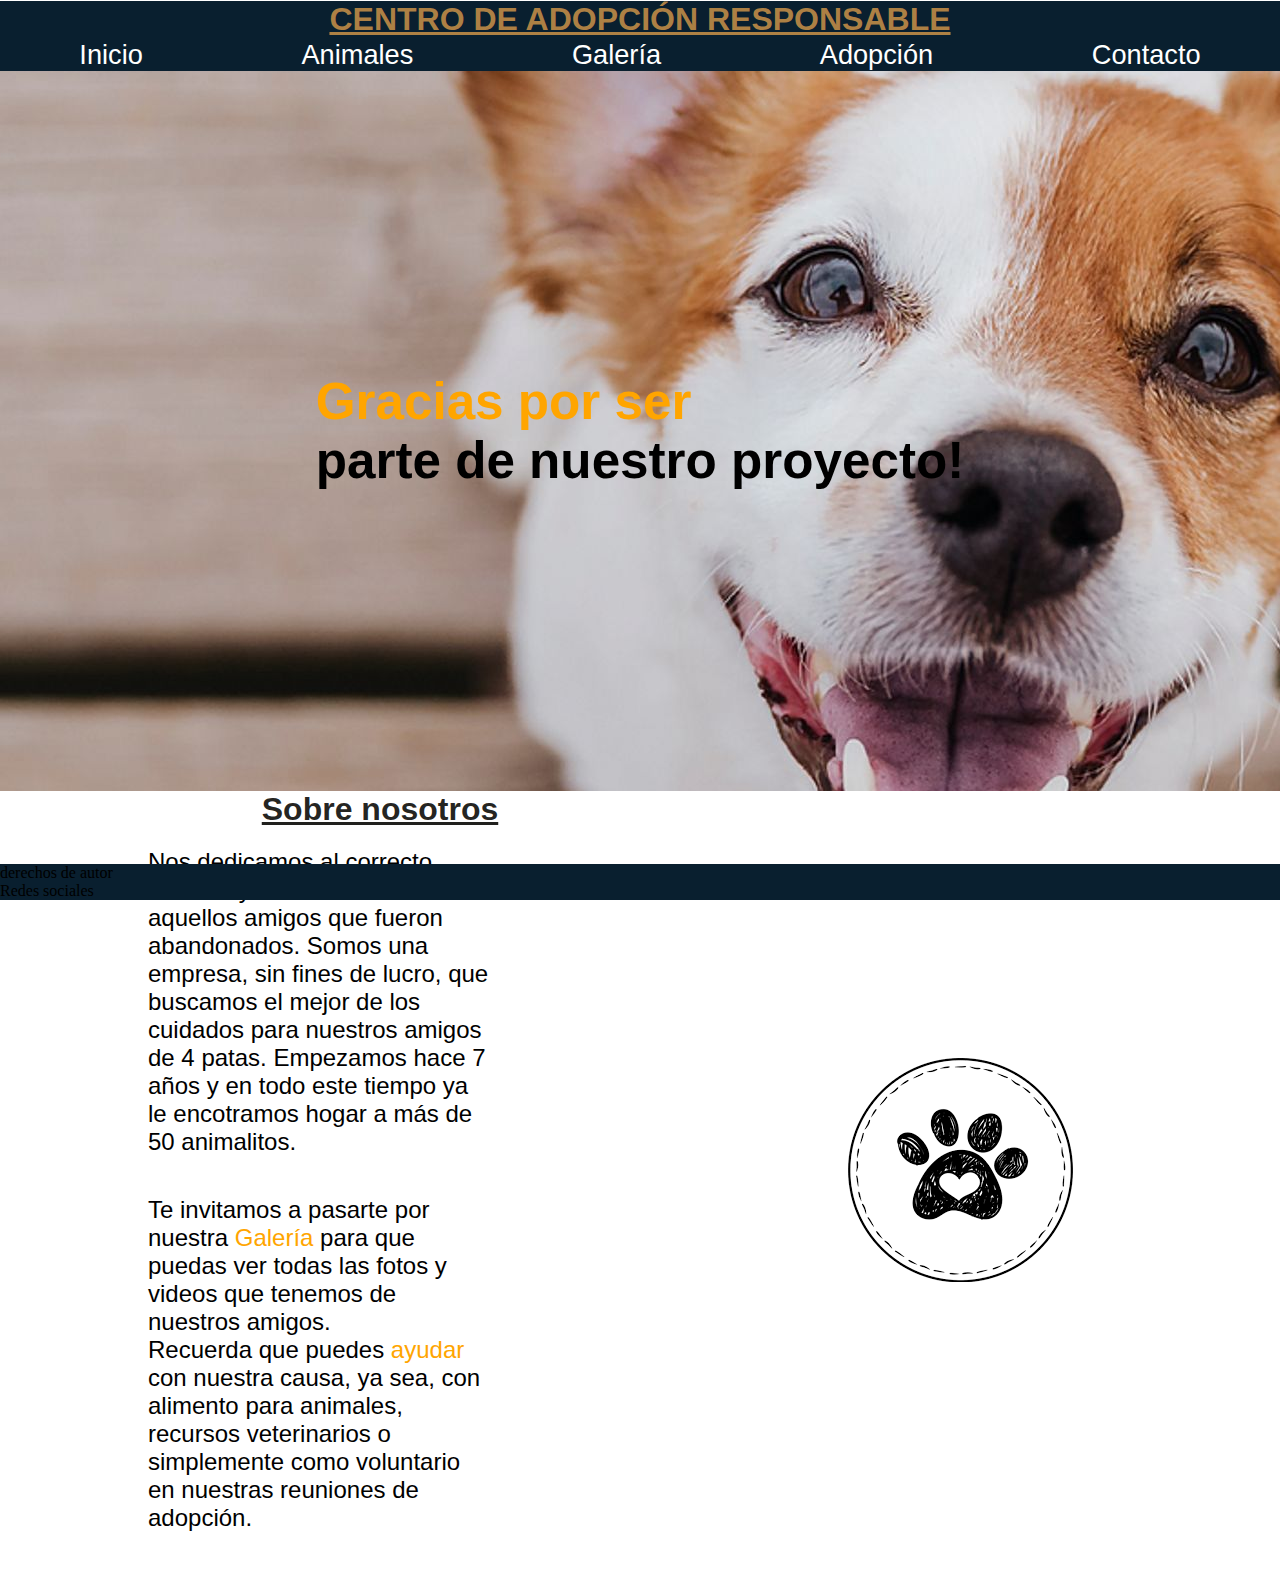
<file: index.html>
<!DOCTYPE html>
<html lang="en">

<head>
    <meta charset="UTF-8">
    <meta http-equiv="X-UA-Compatible" content="IE=edge">
    <meta name="viewport" content="width=device-width, initial-scale=1.0">
    <link rel="stylesheet" href="main-v1.css" type="text/css">
    <title>C.A.R - Inicio</title>
</head>

<body class="body__index">
    <!-- Empieza Encabezado -->
    <header>
        <h1 class="title__principal">Centro de Adopción Responsable</h1>



        <div>
            <nav class="nav__web">

                <ul class="menu">

                    <li class="boton__nav"><a class="link__nav" href="./index.html">Inicio</a></li>
                    <li class="boton__nav"><a class="link__nav" href="./pages/animalitos.html">Animales</a></li>
                    <li class="boton__nav"><a class="link__nav" href="./pages/galeria.html">Galería</a></li>
                    <li class="boton__nav"><a class="link__nav" href="./pages/adopcion.html">Adopción</a></li>
                    <li class="boton__nav"><a class="link__nav" href="./pages/contacto.html">Contacto</a></li>

                </ul>


            </nav>
        </div>



    </header>
    <!-- Termina encabezado -->


    <!-- Emepieza main -->
    <main class="main__index">
        <div class="div__center">
            <h2 class="title__center">Gracias por ser <br><span>parte de nuestro proyecto!</span></h2>
        </div>
        <div class="flexbox__about__us">
            <div class="about__us">
                <h3 class="about__us__title">Sobre nosotros</h3>
            </div>
            <div class="about__us__p">
                <p class="p">Nos dedicamos al correcto cuidado y desarrollo de aquellos amigos que fueron abandonados.
                    Somos una
                    empresa, sin fines de lucro, que buscamos el mejor de los cuidados para nuestros amigos de 4
                    patas. Empezamos hace 7 años y en todo este tiempo ya le encotramos hogar a más de 50 animalitos.
                </p>
            </div>

            <div class="invitacion">
                <span>Te invitamos a pasarte por nuestra <a href="./pages/galeria.html">Galería</a> para que puedas ver
                    todas
                    las fotos y videos que tenemos de nuestros amigos.<br>
                    Recuerda que puedes <a href="./pages/contacto.html">ayudar</a> con nuestra causa, ya sea, con
                    alimento
                    para animales, recursos veterinarios o simplemente como voluntario en nuestras reuniones de
                    adopción.
                </span>
            </div>
            <div class="about__us__img">
                <img src="./assets/logo-1.png" alt="" class="logo__img">
            </div>
        </div>



    </main>
    <!-- Termina main -->


    <!-- Empieza el footer -->

    <footer>
        <div>
            <nav class="bottom-nav-left">derechos de autor</nav>
            <nav class="bottom-nav-right">Redes sociales</nav>
        </div>


    </footer>

    <!-- Termina el footer -->
</body>

</html>
</file>
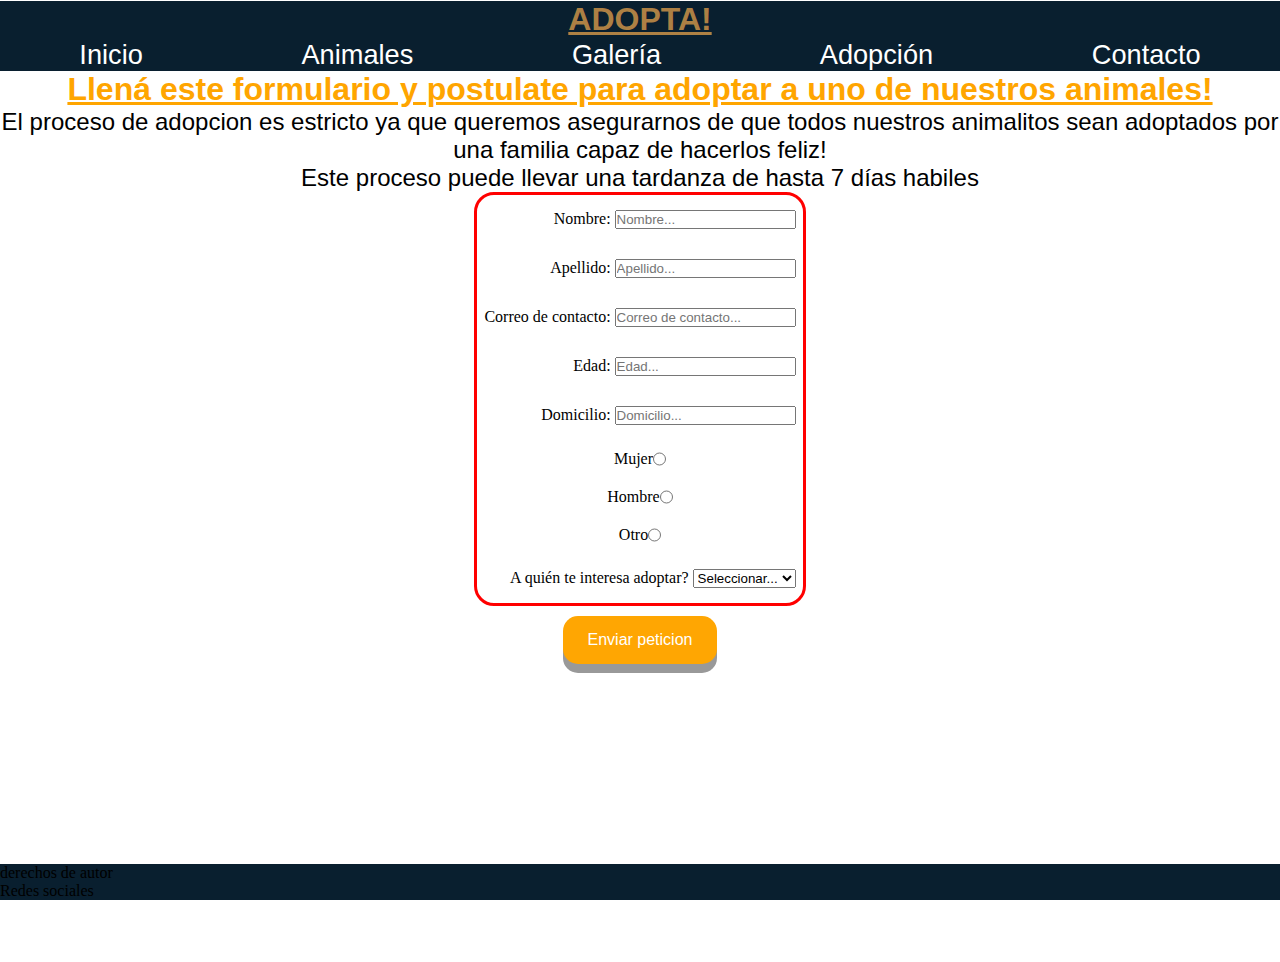
<file: pages/adopcion.html>
<!DOCTYPE html>
<html lang="en">

<head>
    <meta charset="UTF-8">
    <meta http-equiv="X-UA-Compatible" content="IE=edge">
    <meta name="viewport" content="width=device-width, initial-scale=1.0">
    <link rel="stylesheet" href="../main-v1.css" type="text/css">
    <title>C.A.R - Adopcion</title>
</head>

<body class="body__adopcion">
    <header>
        <h1 class="title__principal">Adopta!</h1>

        <nav class="nav__web">

            <ul class="menu">

                <li class="boton__nav"><a class="link__nav" href="../index.html">Inicio</a></li>
                <li class="boton__nav"><a class="link__nav" href="./animalitos.html">Animales</a></li>
                <li class="boton__nav"><a class="link__nav" href="./galeria.html">Galería</a></li>
                <li class="boton__nav"><a class="link__nav" href="./adopcion.html">Adopción</a></li>
                <li class="boton__nav"><a class="link__nav" href="./contacto.html">Contacto</a></li>
            </ul>

        </nav>

    </header>
    <main class="main__adopcion">
        <h2 class="title__adopt">Llená este formulario y postulate para adoptar a uno de nuestros animales!</h2>
        <div class="txt__adopcion">
            <span>
                El proceso de adopcion es estricto ya que queremos asegurarnos de que todos nuestros animalitos sean
                adoptados por una familia capaz de hacerlos feliz!
            </span>
            <p>Este proceso puede llevar una tardanza de hasta 7 días habiles</p>
        </div>
        <div class="adopt__cont">
            <div class="adopcion">
                <form action="">
                    <div class="input__card">
                        <label for="nombre">Nombre:</label>
                        <input type="text" id="nombre" placeholder="Nombre..." required>
                    </div>
                    <div class="input__card">
                        <label for="apellido">Apellido:</label>
                        <input type="text" id="apellido" placeholder="Apellido..." required>
                    </div>
                    <div class="input__card">
                        <label for="email">Correo de contacto:</label>
                        <input type="email" id="email" placeholder="Correo de contacto..." required>
                    </div>
                    <div>
                        <div class="input__card">
                            <label for="edad">Edad:</label>
                            <input type="number" id="edad" placeholder="Edad..." required>
                        </div>
                        <div class="input__card">
                            <label for="domicilio">Domicilio:</label>
                            <input type="text" id="domicilio" placeholder="Domicilio..." required>
                        </div>
                    </div>
                    <div class="gender__select">
                        <div class="input__card--gender">
                            <label for="">Mujer</label>
                            <input type="radio" name="genero" required>
                        </div>
                        <div class="input__card--gender">
                            <label for="">Hombre</label>
                            <input type="radio" name="genero" required>
                        </div>
                        <div class="input__card--gender">
                            <label for="">Otro</label>
                            <input type="radio" name="genero" required>
                        </div>
                    </div>
                    <div class="input__card">
                        <label for="nombre-animal">A quién te interesa adoptar?</label>
                        <select name="" id="nombre-animal" required>
                            <option value="">Seleccionar...</option>
                            <option value="">Oscar</option>
                            <option value="">Ezequiel</option>
                            <option value="">Bir</option>
                            <option value="">Bugs</option>
                            <option value="">Mariano</option>
                            <option value="">Patrick</option>
                        </select>
                    </div>
            </div>
        </div>
        <div class="adop__btn">
            <input class="btn__submit" type="submit" value="Enviar peticion">

        </div>
        </form>








    </main>

    <footer>
        <div>
            <nav class="bottom-nav-left">derechos de autor</nav>
            <nav class="bottom-nav-right">Redes sociales</nav>
        </div>


    </footer>
</body>

</html>
</file>
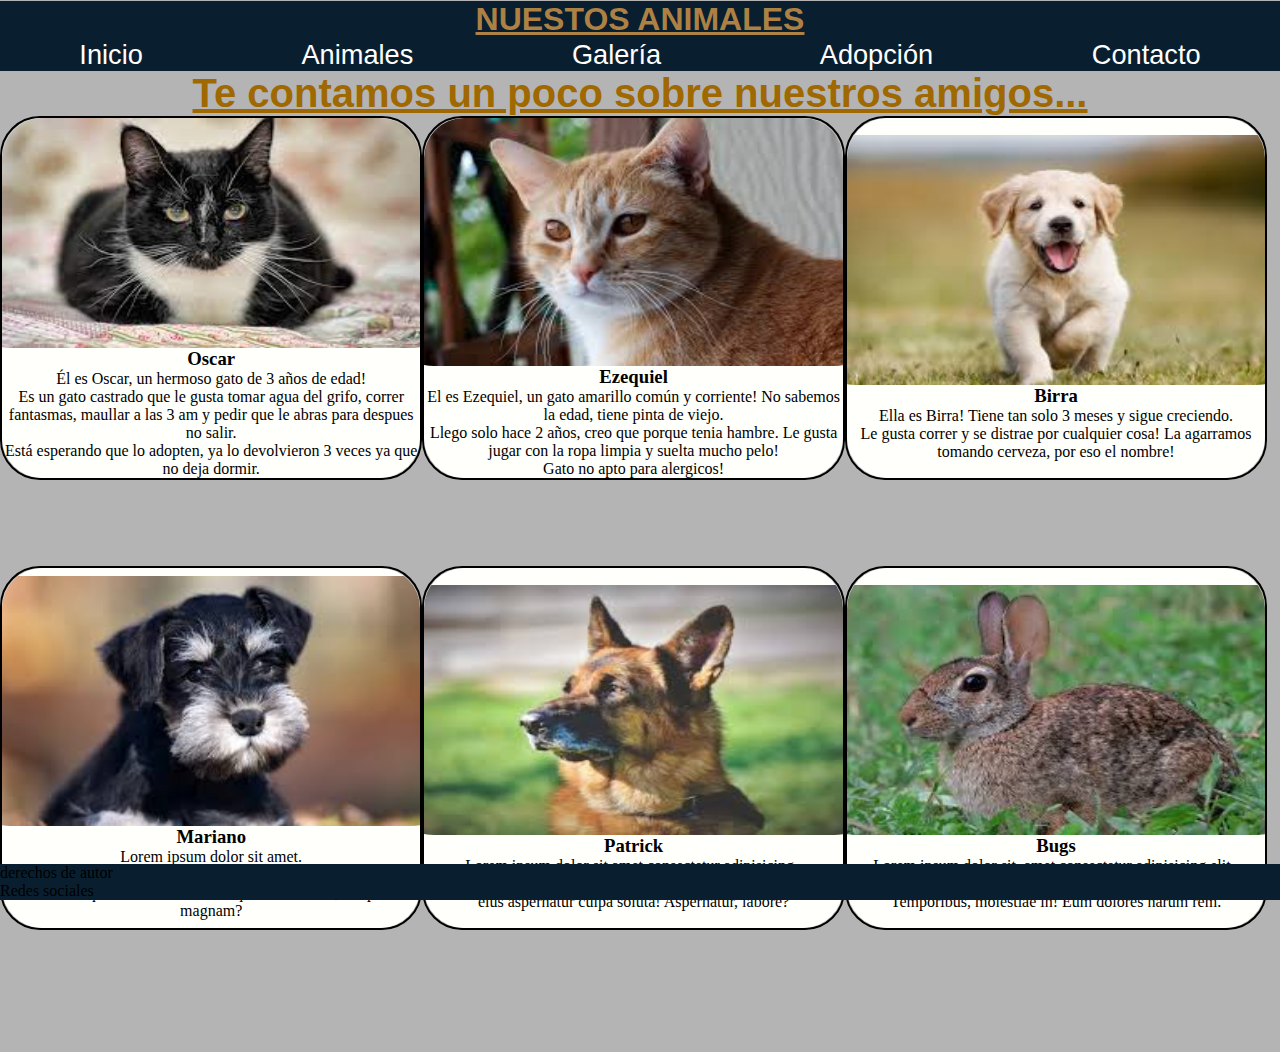
<file: pages/animalitos.html>
<!DOCTYPE html>
<html lang="en">

<head>
    <meta charset="UTF-8">
    <meta http-equiv="X-UA-Compatible" content="IE=edge">
    <meta name="viewport" content="width=device-width, initial-scale=1.0">
    <link rel="stylesheet" href="../main-v1.css" type="text/css">
    <title>C.A.R - Animales</title>
</head>

<body class="body__animales">
    <header>
        <h1 class="title__principal">Nuestos Animales</h1>
        <nav class="nav__web">
            <ul class="menu">
                <li class="boton__nav"><a class="link__nav" href="../index.html">Inicio</a></li>
                <li class="boton__nav"><a class="link__nav" href="./animalitos.html">Animales</a></li>
                <li class="boton__nav"><a class="link__nav" href="./galeria.html">Galería</a></li>
                <li class="boton__nav"><a class="link__nav" href="./adopcion.html">Adopción</a></li>
                <li class="boton__nav"><a class="link__nav" href="./contacto.html">Contacto</a></li>
            </ul>
        </nav>
    </header>
    <!-- Empieza el main -->
    <main class="main__animalitos">

        <h2 class="title__animales">Te contamos un poco sobre nuestros amigos...</h2>

        <div class="div__contenedor">
            <!-- Primera Card -->
            <div class="div__animal">
                <section class="animal">
                    <article class="animal__tarjeta">
                        <img src="../assets/gato-1.jpg" alt="" class="animal__img">
                        <h3 class="animal__name">Oscar</h3>
                        <p class="animal__description">Él es Oscar, un hermoso gato de 3 años de edad!</p>
                        <p class="animal__description">Es un gato castrado que le gusta tomar agua del grifo, correr
                            fantasmas, maullar a las 3 am y
                            pedir
                            que le abras para despues no salir.</p>
                        <p class="animal__description">Está esperando que lo adopten, ya lo devolvieron 3 veces ya que
                            no
                            deja dormir.</p>
                    </article>
                </section>
            </div>
            <!-- Segunda Card -->
            <div class="div__animal">
                <section class="animal">
                    <article class="animal__tarjeta">
                        <img src="../assets/gato-2.jpg" alt="" class="animal__img">
                        <h3 class="animal__name">Ezequiel</h3>
                        <p class="animal__description">El es Ezequiel, un gato amarillo común y corriente! No sabemos la
                            edad, tiene pinta de viejo.
                        </p>
                        <p class="animal__description">Llego solo hace 2 años, creo que porque tenia hambre. Le gusta
                            jugar con la ropa limpia y
                            suelta
                            mucho pelo!</p>
                        <p class="animal__description">Gato no apto para alergicos!</p>
                    </article>
                </section>
            </div>
            <!-- Tercera Card -->
            <div class="div__animal">
                <section class="animal">
                    <article class="animal__tarjeta">
                        <img src="../assets/perro-1.jpg" alt="" class="animal__img">
                        <h3 class="animal__name">Birra</h3>
                        <p class="animal__description">Ella es Birra! Tiene tan solo 3 meses y sigue creciendo.</p>
                        <p class="animal__description">Le gusta correr y se distrae por cualquier cosa! La agarramos
                            tomando cerveza, por eso el
                            nombre!
                        </p>
                    </article>
                </section>
            </div>
            <!-- Cuarta Card -->
            <div class="div__animal">
                <section class="animal">
                    <article class="animal__tarjeta">
                        <img src="../assets/perro-2.jpg" alt="" class="animal__img">
                        <h3 class="animal__name">Mariano</h3>
                        <p class="animal__description">Lorem ipsum dolor sit amet.</p>
                        <p class="animal__description">Lorem ipsum dolor sit amet consectetur, adipisicing elit. Modi
                            reiciendis eaque ullam distinctio aliquam commodi, temporibus magnam?
                        </p>
                    </article>
                </section>
            </div>
            <!-- Quinta Card -->
            <div class="div__animal">
                <section class="animal">
                    <article class="animal__tarjeta">
                        <img src="../assets/perro-4.jpg" alt="" class="animal__img">
                        <h3 class="animal__name">Patrick</h3>
                        <p class="animal__description">Lorem ipsum dolor sit amet consectetur adipisicing..</p>
                        <p class="animal__description">Lorem ipsum dolor sit amet consectetur adipisicing elit. Sit non
                            eius aspernatur culpa soluta! Aspernatur, labore?
                        </p>
                    </article>
                </section>
            </div>
            <!-- Sexta Card -->
            <div class="div__animal">
                <section class="animal">
                    <article class="animal__tarjeta">
                        <img src="../assets/conejo.jpg" alt="" class="animal__img">
                        <h3 class="animal__name">Bugs</h3>
                        <p class="animal__description">Lorem ipsum dolor sit, amet consectetur adipisicing elit..</p>
                        <p class="animal__description">Lorem, ipsum dolor sit amet consectetur adipisicing elit.
                            Temporibus, molestiae in! Eum dolores harum rem.
                        </p>
                    </article>
                </section>
            </div>

        </div>


    </main>

    <footer>
        <div>
            <nav class="bottom-nav-left">derechos de autor</nav>
            <nav class="bottom-nav-right">Redes sociales</nav>
        </div>


    </footer>


</body>

</html>
</file>
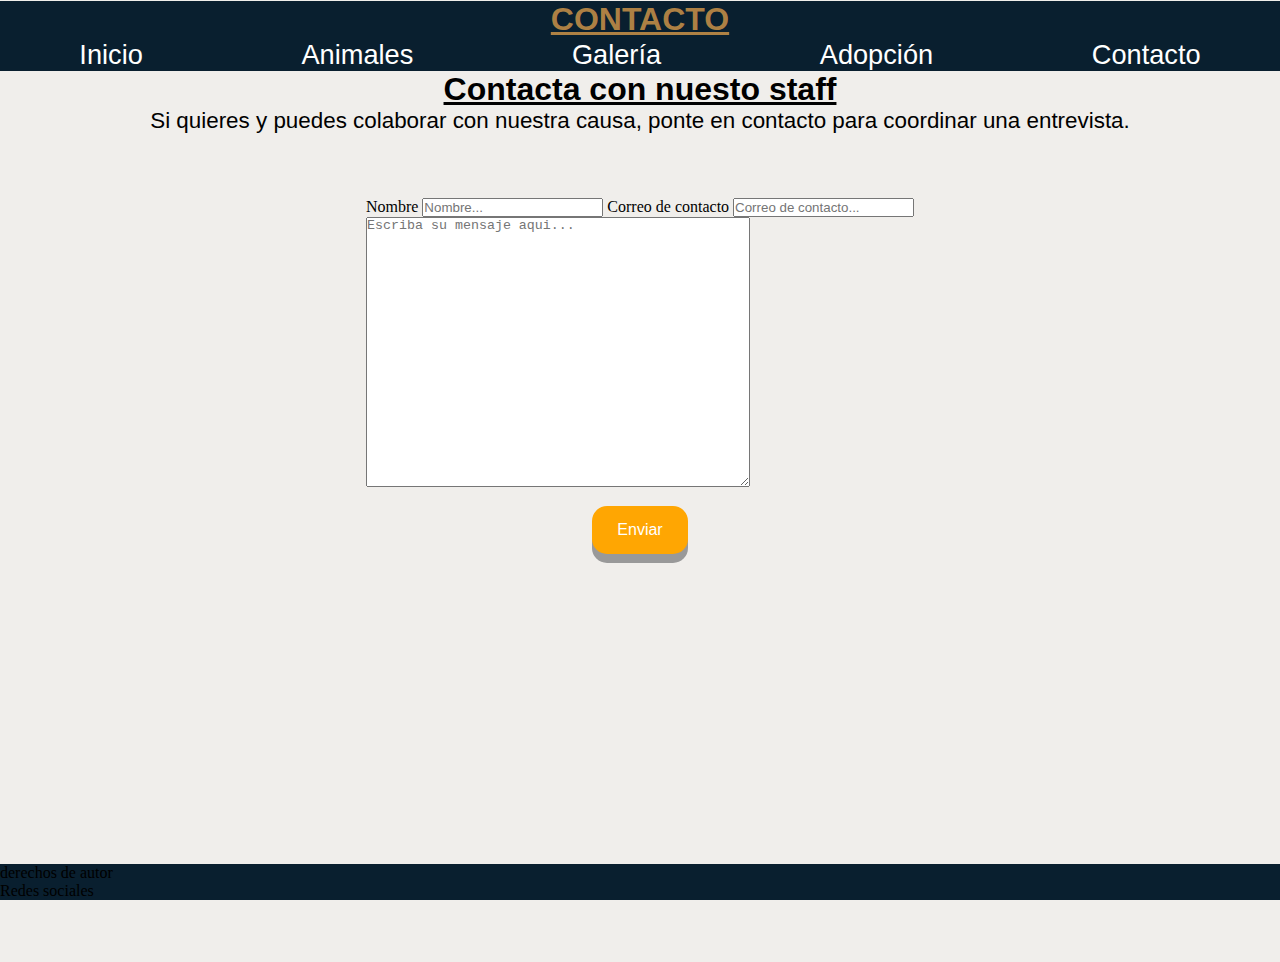
<file: pages/contacto.html>
<!DOCTYPE html>
<html lang="en">

<head>
    <meta charset="UTF-8">
    <meta http-equiv="X-UA-Compatible" content="IE=edge">
    <meta name="viewport" content="width=device-width, initial-scale=1.0">
    <link rel="stylesheet" href="../main-v1.css" type="text/css">
    <title>C.A.R - Contacto</title>
</head>

<body class="body__contacto">
    <header>
        <h1 class="title__principal">Contacto</h1>
        <nav class="nav__web">
            <ul class="menu">
                <li class="boton__nav"><a class="link__nav" href="../index.html">Inicio</a></li>
                <li class="boton__nav"><a class="link__nav" href="./animalitos.html">Animales</a></li>
                <li class="boton__nav"><a class="link__nav" href="./galeria.html">Galería</a></li>
                <li class="boton__nav"><a class="link__nav" href="./adopcion.html">Adopción</a></li>
                <li class="boton__nav"><a class="link__nav" href="./contacto.html">Contacto</a></li>
            </ul>
        </nav>
    </header>
    <!-- Termina el header -->
    <main class="main__contacto">
        <h2 class="title__contacto">Contacta con nuesto staff</h2>

        <p class="p__contacto">Si quieres y puedes colaborar con nuestra causa, ponte en contacto para coordinar una
            entrevista.</p>
        <div class="contacto__card">
            <form action="">
                <div >
                    <label for="nombre">Nombre</label>
                    <input type="text" id="nombre" placeholder="Nombre..." required>

                    <label for="email">Correo de contacto</label>
                    <input type="email" id="email" placeholder="Correo de contacto..." required>
                </div>
                <div>
                    <textarea class="text__area__contacto" name="" id="" cols="30" rows="10"
                        placeholder="Escriba su mensaje aqui..." required></textarea>
                </div>
                <div class="btn__contacto">
                    <input class="btn__submit" type="submit" value="Enviar">
                </div>
        </div>


        </form>
    </main>
    <footer>
        <div>
            <nav class="bottom-nav-left">derechos de autor</nav>
            <nav class="bottom-nav-right">Redes sociales</nav>
        </div>


    </footer>
</body>

</html>
</file>
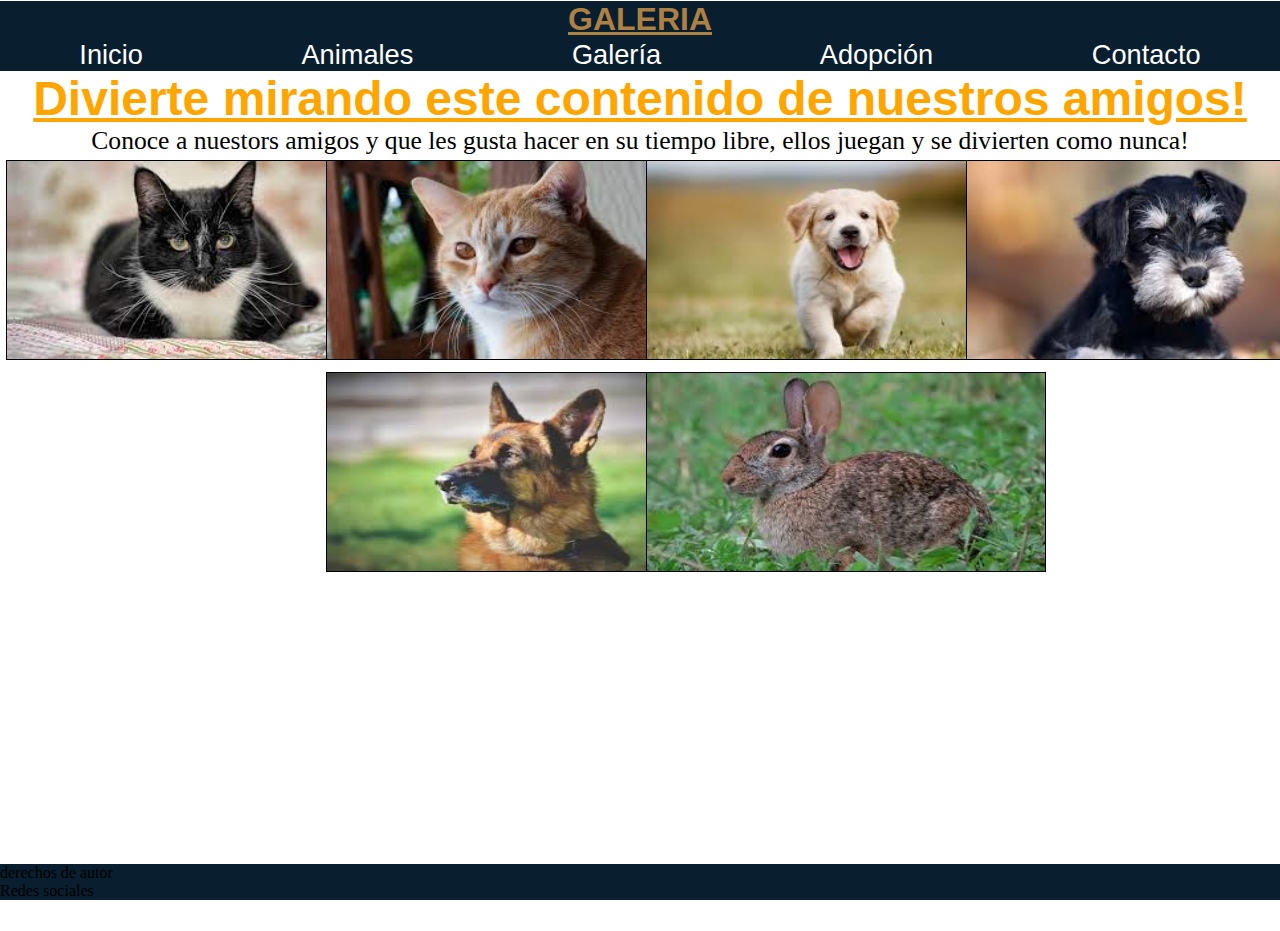
<file: pages/galeria.html>
<!DOCTYPE html>
<html lang="en">

<head>
    <meta charset="UTF-8">
    <meta http-equiv="X-UA-Compatible" content="IE=edge">
    <meta name="viewport" content="width=device-width, initial-scale=1.0">
    <link rel="stylesheet" href="../main-v1.css" type="text/css">
    <title>C.A.R - Galeria</title>
</head>

<body>
    <header>
        <h1 class="title__principal">Galeria</h1>
        <nav class="nav__web">
            <ul class="menu">
                <li class="boton__nav"><a class="link__nav" href="../index.html">Inicio</a></li>
                <li class="boton__nav"><a class="link__nav" href="./animalitos.html">Animales</a></li>
                <li class="boton__nav"><a class="link__nav" href="./galeria.html">Galería</a></li>
                <li class="boton__nav"><a class="link__nav" href="./adopcion.html">Adopción</a></li>
                <li class="boton__nav"><a class="link__nav" href="./contacto.html">Contacto</a></li>
            </ul>
        </nav>
    </header>


    <main class="main__galeria">

        <div class="title__galeria">
            <h2>Divierte mirando este contenido de nuestros amigos!</h2>
        </div>

        <span class="span__galeria"></span>


        <div>
            <p class="p__galeria">
                Conoce a nuestors amigos y que les gusta hacer en su tiempo libre, ellos juegan y se divierten como
                nunca!
            </p>
        </div>


        <div class="galery__img__contenedor">
            <div class="responsive">
                <img src="../assets/gato-1.jpg" alt="" class="animal__img--galery">
            </div>
            <div class="responsive">
                <img src="../assets/gato-2.jpg" alt="" class="animal__img--galery">
            </div>
            <div class="responsive">
                <img src="../assets/perro-1.jpg" alt="" class="animal__img--galery">
            </div>
            <div class="responsive">
                <img src="../assets/perro-2.jpg" alt="" class="animal__img--galery">
            </div>
            <div class="responsive">
                <img src="../assets/perro-4.jpg" alt="" class="animal__img--galery">
            </div>
            <div class="responsive">
                <img src="../assets/conejo.jpg" alt="" class="animal__img--galery">
            </div>
            <div class="galery__vid">
                <iframe width="560" height="315" src="https://www.youtube.com/embed/ltgdywrNWsM" frameborder="0"
                    allow="accelerometer; clipboard-write; encrypted-media; gyroscope; picture-in-picture"
                    allowfullscreen>

                </iframe>
                <iframe width="560" height="315" src="https://www.youtube.com/embed/F0TPwpzaxeg?start=60"
                    title="YouTube video player" frameborder="0"
                    allow="accelerometer; autoplay; clipboard-write; encrypted-media; gyroscope; picture-in-picture"
                    allowfullscreen></iframe>
            </div>
        </div>





        </div>
    </main>



    <footer>
        <nav class="bottom-nav-left">derechos de autor</nav>
        <nav class="bottom-nav-right">Redes sociales</nav>
    </footer>
</body>

</html>
</file>
<file: main-v1.css>
* {
    margin: 0px;
    padding: 0px;
    box-sizing: border-box;
}

a {
    text-decoration: none;
    color: orange;
    background-image: linear-gradient(currentColor, currentColor);
    background-position: 0% 100%;
    background-repeat: no-repeat;
    background-size: 0% 2px;
    transition: background-size .4s;
}

a:hover, a:focus {
    background-size: 100% 2px;

}

header {
    background-color: #091f2f;
    position: sticky;
    top: 0px;
}

h1 {
    text-align: center;
    margin: 1px;
    background-color: #091f2f;
    text-decoration: underline;

}

body {
    background-color: rgb(255, 255, 255);
}

span {
    color: black
}

/* img {
    max-width: 100%;
    max-height: 100%;
} */



footer {
    background-color: #091f2f;
    position: sticky;
    bottom: 0px;
    width: 100%;
}

/* Keyframs */
@keyframes adoption {
    0% { background-color: white;}
    50% { background-color: palegoldenrod;}
    100% {background-color: white;}
}


/* Todos los titulos */
.title__principal {
    text-align: center;
    text-transform: uppercase;
    font-family: sans-serif;
    font-size: 2rem;
    color: rgba(219, 156, 74, 0.788);
}


/* Barra de navegacion */
.menu {
    text-align: center;
    display: flex;
    list-style: none;
    justify-content: center;
    justify-content: space-around;
}
.boton__nav{
    font-size: 1.7rem;
}
.boton__nav :hover{
color: skyblue;

}

/* Edicion del estilo de la barra de navegacion */
.link__nav {
    text-decoration: none;
    color: white;
    font-family: 'Franklin Gothic Medium', 'Arial Narrow', Arial, sans-serif;
}

.link__nav a:hover {
    background-color: white;
    color: black;
}

/* Index */

.body__index {
    width: 100vw;
}



.flexbox__about__us {
    display: grid;
    grid-template-columns: 50% 50%;
    grid-template-rows: auto;
    grid-template-areas:
        "titulo  imagen"
        "aboutus imagen"
        "invitacion imagen"
    ;

}

.div__center {
    background-image: url(./assets/fondo-2.jpg);
    height: 80vh;
    background-repeat: no-repeat;
    background-position: center;
    display: flex;
    justify-content: center;
    align-items: center;
}

.title__center {
    font-family: sans-serif;
    color: orange;
    font-size: 3.2rem;
}

.about__us__p {
    display: flex;
    width: 30vw;
    font-size: 1.5rem;
    font-family: Arial, Helvetica, sans-serif;
    padding: 20px;
    grid-area: aboutus;
    justify-self: center;


}

.invitacion {
    padding: 20px;
    width: 30vw;
    display: flex;
    font-size: 1.5rem;
    font-family: Arial, Helvetica, sans-serif;
    grid-area: invitacion;
    justify-self: center;
}

.about__us {
    display: flex;
    justify-content: start;
    color: #0f0f0cec;
    padding-left: 120px;
    grid-area: titulo;
    justify-self: center;
}

.about__us__title {
    font-size: 2rem;
    font-family: sans-serif;
    text-decoration: underline;
}

.about__us__img {
    grid-area: imagen;
    justify-self: center;
    align-self: center;

}


/* Tarjetas de animales */

.body__animales {
    background-color: rgba(113, 112, 112, 0.526);
}

.main__animalitos {
    height: 100%;
}

.div__contenedor {
    height: 100vh;
    display: grid;
    grid-template-columns: repeat(3, 33%);
    grid-template-rows: repeat(2, 50%);
}


.animal {
    border: 2px solid black;
    border-radius: 40px;
    display: flex;
}

.animal__tarjeta {
    width: 40vw;
    height: 40vh;
    background-color: rgb(255, 255, 251);
    border-radius: 40px;
    display: flex;
    justify-content: center;
    align-items: center;
    flex-direction: column;
    overflow: hidden;
}

.animal__img {
    height: 250px;
    width: 500px;
    border-radius: 50px;
    overflow: auto;
}


.animal__name {
    text-align: center;
}

.animal__description {
    text-align: center;
}



.div__principal {
    display: flex;
    margin-left: 10rem
}




/* Galeria */
.title__galeria {
    text-align: center;
    font-size: 2rem;
    font-family: sans-serif;
    color: orange;
    text-decoration: underline;
}

.p__galeria {
    text-align: center;
    font-size: 1.6rem;

}

.animal__img--galery {
    border: 1px solid black;
}

.animal__img--galery:hover {
    transition: all 0.5s ease-in-out;
    -webkit-transform: scale(1.3);
    transform: scale(1.3);
    overflow: hidden;

}


.span__galeria {
    background-color: red;
}


.galery__img__contenedor {
    display: flex;
    justify-content: center;
    flex-wrap: wrap;
}

.animal__img--galery {
    height: 200px;
    width: 400px;
}

.responsive {
    padding: 4px 6px;
    float: left;
    width: 25%;
}

.galery__vid {
    display: flex;
    justify-content: center;
}

/* Nuestros Animales */

.title__animales {
    text-align: center;
    font-size: 2.5rem;
    font-family: sans-serif;
    color: rgb(159, 104, 0);
    text-decoration: underline;
}


.contenedor {
    display: flex;
}




.animal-name {
    text-align: center;
}


.animal-description {
    text-align: center;
}






/* Adopcion */
.body__adopcion {
    background-color: rgb(255, 255, 255);


}

.main__adopcion {
    height: 95vh;
}

.title__adopt {
    text-align: center;
    font-size: 2rem;
    font-family: sans-serif;
    color: orange;
    text-decoration: underline
}

.adopcion {
    display: inline-block;
    justify-content: center;
    border: 3px solid red;
    padding: 0px 7px;
    border-radius: 20px;
    background-color: white;
    animation-name: adoption;
    animation-duration: 10s;
    animation-iteration-count: infinite;
}


.adopt__cont {
    display: flex;
    justify-content: center;
}

.input__card {
    text-align: end;
    padding: 15px 0px;
}


.input__card--gender {
    display: flex;
    justify-content: center;
    padding: 10px 0px;
}

.txt__adopcion {
    text-align: center;
    font-size: 1.5rem;
    font-family: sans-serif;
}

.adop__btn {
    display: flex;
    justify-content: center;
    padding-top: 10px;
}

.btn__submit {
    text-align: center;
    font-size: 1rem;
    font-family: sans-serif;
    display: inline-block;
    padding: 15px 25px;
    cursor: pointer;
    color: #fff;
    background-color: #ffa602;
    border: none;
    border-radius: 15px;
    box-shadow: 0 9px #999;
}

.btn__submit:hover{
background-color: #ab7004;
}

.btn__submit:active{
background-color: #ab7004;
box-shadow: 0 5px #666;
transform: translateY(4px);
}

.btn__reset {
    font-size: 1rem;
    font-family: sans-serif;
    margin-left: 0.5rem;
}

/* Contacto */


.body__contacto {
    background-color: rgb(240, 238, 235);
}

.main__contacto {
    height: 95vh;
}

.title__contacto {
    text-align: center;
    font-size: 2rem;
    font-family: sans-serif;
    text-decoration: underline;
}


.p__contacto {
    text-align: center;
    font-size: 1.4rem;
    font-family: sans-serif;

}

.contacto__card {
    margin: 5%;
    display: flex;
    justify-content: center;

}

.text__area__contacto {
    width: 30vw;
    height: 30vh;
}

.btn__contacto {
    display: flex;
    justify-content: center;
    padding: 15px 0px;
}

/* Footer */
</file>
